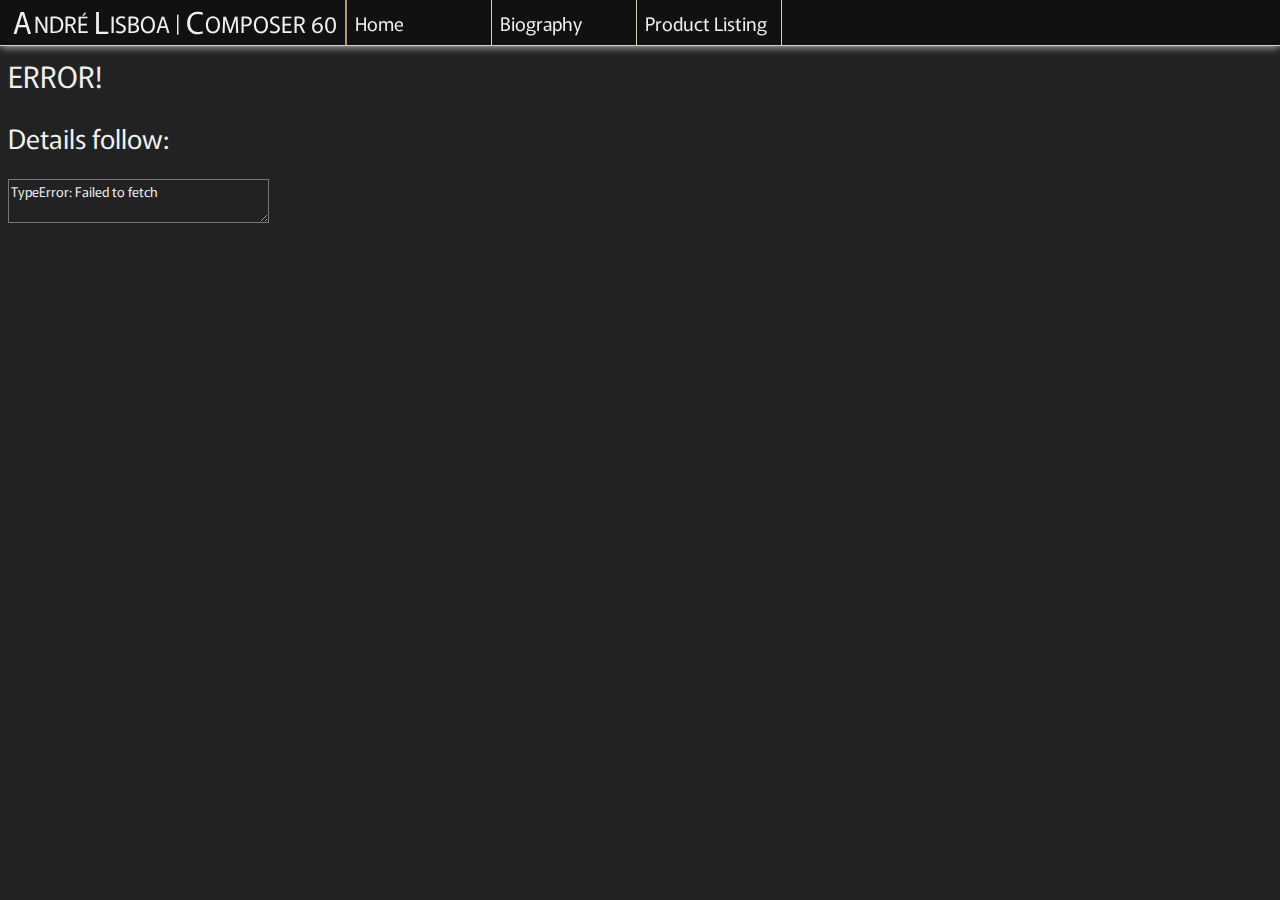
<file: index.html>
<!DOCTYPE html>
<html lang="en">
<head>
    <meta charset="UTF-8">
    <meta name="viewport" content="width=device-width, initial-scale=1.0">
    <title>Document</title>
    <link rel="stylesheet" href="styles.css">
    <script src="script.js"></script>
</head>
<body>
    <div id="nav-bar">
        <div class="nav-header"><c>A</c>NDRÉ <c>L</c>ISBOA | <c>C</c>OMPOSER 60 </div>
        <div class="nav-link" onclick="changeMain('m_main.html')">Home</div>
        <div class="nav-link" onclick="changeMain('m_bio.html')">Biography</div>
        <div class="nav-link" onclick="changeMain('m_listing.html', showProductListing)">Product Listing</div>
    </div>
    <main id="main-sec">

    </main>
</body>
</html>
</file>
<file: styles.css>
@import url('https://fonts.googleapis.com/css2?family=Cormorant+Garamond:ital,wght@0,300..700;1,300..700&display=swap');
@import url('https://fonts.googleapis.com/css2?family=Playfair+Display+SC:ital,wght@0,400;0,700;0,900;1,400;1,700;1,900&display=swap');

@import url('https://fonts.googleapis.com/css2?family=Murecho:wght@100..900&display=swap');

:root {
    --color-background: #222;
    --color-background-even: #3b352a;
    --color-background-odd: #474031;
    --color-nav-background: #111;
    --color-main: #f0f0f0;
    --color-secondary: #d8d2bc;
    --color-accent: #b89571;
    --color-error: #e74c3c;

    /*--font-main: "Cormorant Garamond", serif;*/
    --font-main: "Murecho", sans-serif;
    /*--font-header: "Playfair Display SC", serif;*/
    --font-header: "Murecho", sans-serif;

    --font-size-h1: 22pt;
    --font-size-h2: 20pt;
    --font-size-h3: 16pt;
    --font-size-div: 14pt;
    --font-size-div-small: 12pt;
    --font-size-div-tiny: 10pt;

    /* Filter details font sizes */
    --font-size-detail-header: 12pt;
    --font-size-detail-subheader: calc(var(--font-size-detail-header) * 0.85);
    --font-size-detail-item: calc(var(--font-size-detail-subheader) * 0.85);

    --nav-height: 5vh;
    --nav-inner-hpadding: 6pt;

    --text-section-div-margin: 6pt;
}

* {
    background-color: var(--color-background);
    color: var(--color-main);

    font-family: var(--font-main);

    user-select: none;
    -webkit-user-select: none;
    -moz-user-select: none;
    -ms-user-select: none;
}

h1 {
    font-size: var(--font-size-h1) !important;
    font-weight: normal !important;
    font-family: var(--font-header) !important;
    color: var(--color-main);
}

h2 {
    font-size: var(--font-size-h2) !important;
    font-weight: normal !important;
    color: var(--color-main);
}

h3 {
    font-size: var(--font-size-h3) !important;
    font-weight: normal !important;
    color: var(--color-secondary);
    font-family: var(--font-main) !important;
    margin-top: 2vh !important;
    margin-bottom: 0.5vh !important;
    border-bottom: 1pt solid var(--color-accent);
}

div {
    font-size: var(--font-size-div);
    font-weight: normal !important;
    color: var(--color-main);
    font-family: var(--font-main) !important;
}

b {
    background-color: inherit;
}
a {
    background-color: inherit;
}

main {
    margin-top: calc(var(--nav-height) + 1vh);
}

select {
    font-size: var(--font-size-div-small);
    padding-top: 1pt;
    padding-bottom: 1pt;
    scrollbar-width: thin;
}

#nav-bar {
    display: flex;
    flex-direction: row;
    justify-content: flex-start;
    align-items: center;

    position: fixed;
    top: 0;
    left: 0;

    padding-left: var(--nav-inner-hpadding);
    padding-right: var(--nav-inner-hpadding);

    width: calc(100% - 2*var(--nav-inner-hpadding));
    height: var(--nav-height);
    z-index: 1000;

    background-color: var(--color-nav-background);
    border-bottom: 1pt solid var(--color-secondary);

    box-shadow: 0 0.1vh 1vh 0 var(--color-secondary);
}

.nav-header {
    background-color: var(--color-nav-background);
    color: var(--color-main);

    font-family: var(--font-header) !important;
    font-size: calc(var(--nav-height) * 0.5);

    padding-right: var(--nav-inner-hpadding);
    border-right: 2pt solid var(--color-accent);

    height: 100%;

    display: flex;
    align-items: center;
}

.nav-header c{
    background-color: var(--color-nav-background);
    font-weight: regular !important;
    font-size: calc(var(--nav-height) * 0.67);
    margin-left: 4pt;
    margin-right: 1pt;
    margin-bottom: calc(var(--nav-height) * (0.67 - 0.5)/2);
}

.nav-link {
    background-color: var(--color-nav-background);
    color: var(--color-main);

    font-family: var(--font-main);
    font-size: var(--font-size-div);
    font-weight: normal;

    padding: 0 var(--nav-inner-hpadding);
    height: 100%;
    width: 10vw;

    display: flex;
    align-items: center;

    text-decoration: none;
    border-right: 1pt solid var(--color-secondary);
    transition: background 0.2s, color 0.2s, font-weight 0.2s;

    cursor: pointer;

}

.nav-link:hover,
.nav-link:focus {
    background-color: var(--color-accent);
    color: var(--color-background);
    font-weight: bold !important;
}

.text-section {
    border-left: 4pt solid var(--color-accent);
    padding-left: 4pt;
    margin-bottom: 2pt;
}

.text-section>div {
    margin-top: var(--text-section-div-margin);
    margin-bottom: var(--text-section-div-margin);
    background-color: var(--color-background-even) !important;
    padding-left: 4pt;
    padding-top: 6pt;
    padding-bottom: 4pt;

    border-top: 0.5pt solid var(--color-secondary);
    border-bottom: 1pt solid var(--color-accent);
}

.text-section>div:nth-child(odd) {
    background-color: var(--color-background-odd) !important;
}

.text-section>div:first-child {
    margin-top: 0 !important;
}

.text-section>div:last-child {
    margin-bottom: 0 !important;
}




/* ---------------- Listing Page ---------------- */
.product-header-row {
    --ph-margin: 2pt;
    --ph-tb-padding: 2pt;

    display: flex;
    flex-direction: row;
    justify-content: center;
    width: 100%;
}

.product-header {
    
    width: calc(33% - var(--ph-margin)*2 - 4pt);
    
    margin-right: var(--ph-margin);
    margin-left: var(--ph-margin);
    
    padding-top: var(--ph-tb-padding);
    padding-bottom: calc(var(--ph-tb-padding) * 2);

    background-color: var(--color-nav-background);
    box-sizing: border-box;
    border: 2pt solid var(--color-accent);
    border-top-left-radius: 5pt;
    border-top-right-radius: 5pt;

    text-align: center;
}

.product-header:hover {
    border-color: #fff !important;
    color: #fff !important;
    font-weight: bold;
}

.product-cell-row {
    --ph-margin: 2pt;
    --ph-tb-padding: 2pt;

    display: flex;
    flex-direction: row;
    justify-content: center;
    width: 100%;

    min-height: calc(var(--font-size-div) + var(--ph-tb-padding)*3);
}

.product-cell {

    width: calc(33% - var(--ph-margin)*2 - 2pt);

    margin-top: calc(var(--ph-margin) * 1.5);
    margin-right: var(--ph-margin);
    margin-left: var(--ph-margin);
    
    padding-top: var(--ph-tb-padding);
    padding-bottom: calc(var(--ph-tb-padding) * 2);

    background-color: var(--color-nav-background);
    box-sizing: border-box;
    border: 1pt solid var(--color-accent);
    text-align: center;
}

.filter-bar {
    display: flex;
    flex-direction: row;
    justify-content: start;
    align-items: start;
    vertical-align: middle;
}

.filter-label {
    margin-right: 1pt;
}

.filter-select {
    margin-left: 1pt;
    margin-right: 2pt;
}

.filter-section {
    border-right: 1pt solid var(--color-accent);
    padding-left: 2pt;
    padding-right: 2pt;
    margin-right: 6pt;

    display: flex;
    flex-direction: row;

    justify-content: start;
    align-items: start;

    min-width: 10pt;
}

.filter-section:last-child {
    border-right: none;
    margin-right: 0;
}

.filter-details {
    border: 1pt solid var(--color-accent);
    margin-right: 10pt;
    width: 20%;
    background-color: var(--color-background-even);
}

.filter-details summary {
    cursor: pointer;
    padding: 4pt 6pt;
    font-size: var(--font-size-detail-header);
    background-color: var(--color-nav-background);
    border-bottom: 1pt solid var(--color-accent);
    list-style: none;
}

.filter-details[open] summary {
    background-color: var(--color-accent);
    color: var(--color-background);
    font-weight: bold;
}

.filter-list {
    max-height: 150pt;       /* scroll limit */
    overflow-y: auto;
    padding: 4pt;
}

.filter-list div {
    font-size: var(--font-size-div-tiny);
    padding: 2pt 4pt;
    cursor: pointer;
}

.filter-list div:hover {
    background-color: var(--color-accent);
    color: var(--color-background-even);
}

.group {
    margin-top: 6pt;
    font-weight: 600 !important;
    font-size: var(--font-size-detail-subheader) !important;
    color: var(--color-secondary);
    padding-bottom: 1pt;
    border-bottom: 1pt solid var(--color-secondary);

    margin-bottom: 2pt;
}

.subgroup {
    font-size: var(--font-size-detail-item) !important;
    font-weight: 500 !important;
    color: var(--color-accent);
    border-bottom: 1pt solid var(--color-accent);
    margin-bottom: 2pt;
    padding-bottom: 1pt;
}

.filter-button {
    background-color: var(--color-nav-background);
    color: var(--color-accent);
    border: 1pt solid var(--color-accent);
    padding: 4pt 8pt;
    margin-right: 6pt;
    cursor: pointer;
    transition: border-color 0.2s, color 0.2s, font-weight 0.2s;

    width: 10%;
}
.filter-button:hover {
    color: var(--color-main);
    font-weight: bold !important;
    border-color: var(--color-main) !important;

    width: 10%;
}

.filter-icon {
    background-color: var(--color-nav-background);

    --ico-size: 16pt;
    width: var(--ico-size);
    height: var(--ico-size);

    margin-right: 4pt;
}
</file>
